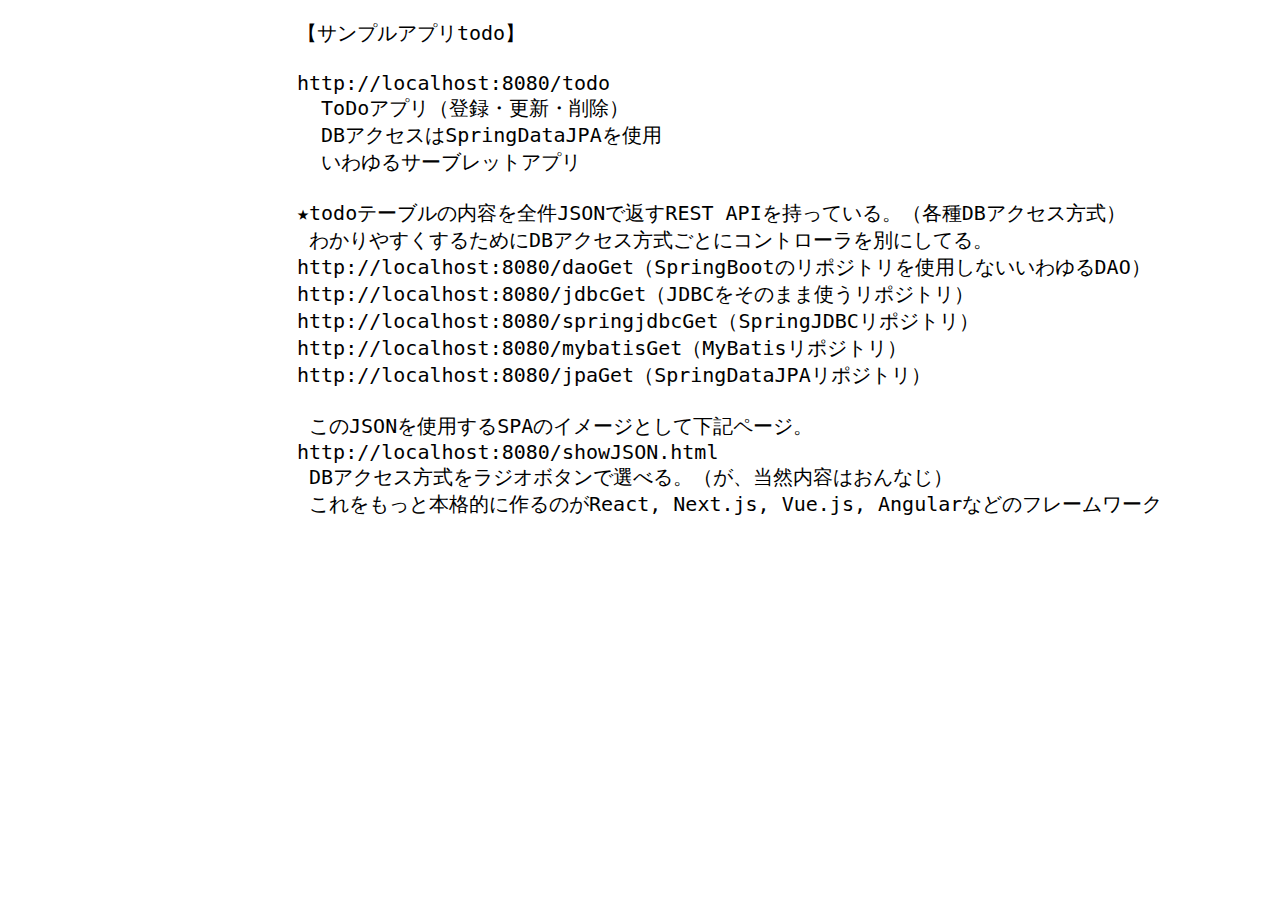
<file: src/main/resources/static/index.html>
<!DOCTYPE html>
<html>
	<head>
		<meta charset="UTF-8">
		<title>Insert title here</title>
	</head>
	<body>
		<pre style="font-size:20px">
			【サンプルアプリtodo】

			http://localhost:8080/todo
			  ToDoアプリ（登録・更新・削除）
			  DBアクセスはSpringDataJPAを使用
			  いわゆるサーブレットアプリ

			★todoテーブルの内容を全件JSONで返すREST APIを持っている。（各種DBアクセス方式）
			 わかりやすくするためにDBアクセス方式ごとにコントローラを別にしてる。
			http://localhost:8080/daoGet（SpringBootのリポジトリを使用しないいわゆるDAO）
			http://localhost:8080/jdbcGet（JDBCをそのまま使うリポジトリ）
			http://localhost:8080/springjdbcGet（SpringJDBCリポジトリ）
			http://localhost:8080/mybatisGet（MyBatisリポジトリ）
			http://localhost:8080/jpaGet（SpringDataJPAリポジトリ）

			 このJSONを使用するSPAのイメージとして下記ページ。
			http://localhost:8080/showJSON.html
			 DBアクセス方式をラジオボタンで選べる。（が、当然内容はおんなじ）
			 これをもっと本格的に作るのがReact, Next.js, Vue.js, Angularなどのフレームワーク
		</pre>
	</body>
</html>
</file>
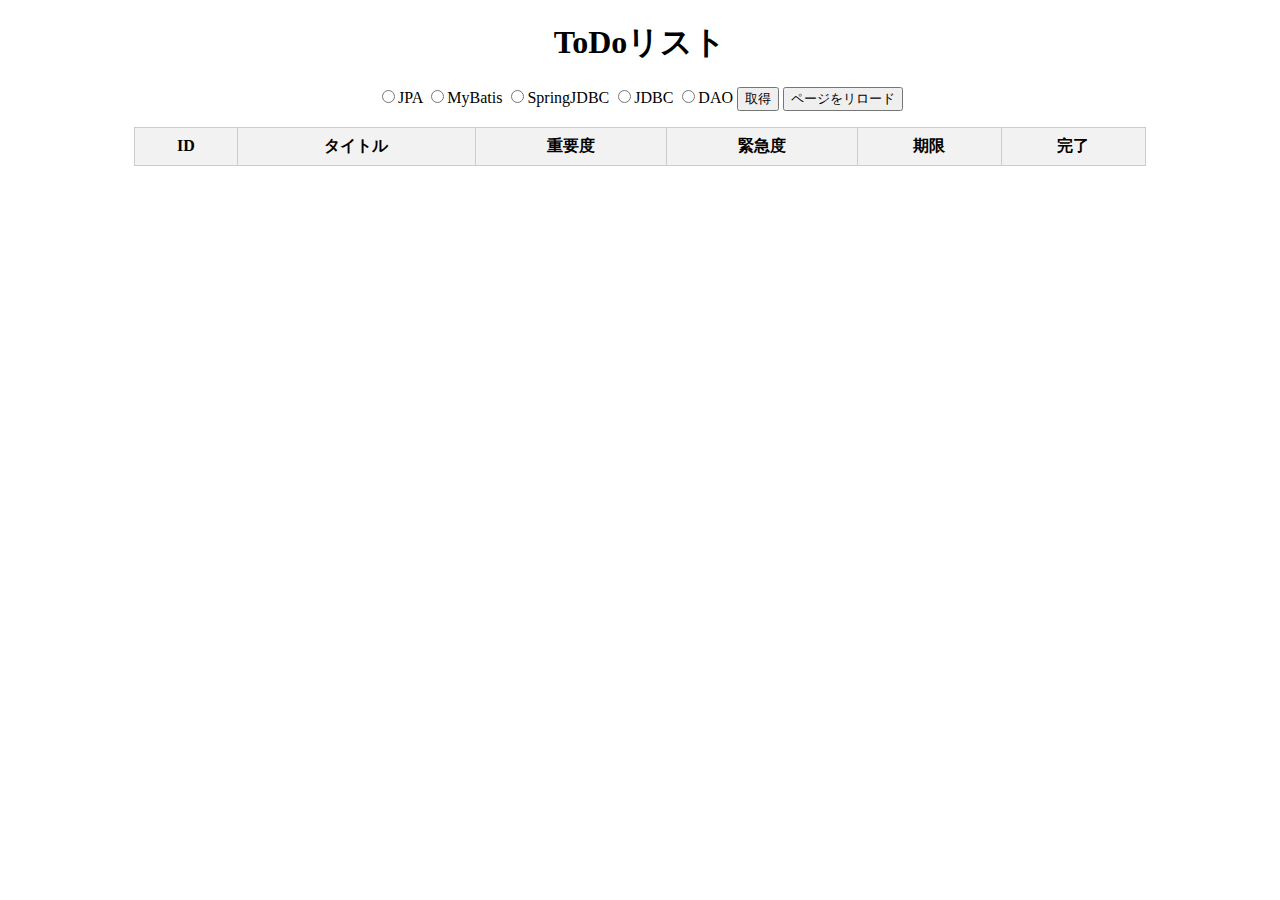
<file: src/main/resources/static/showJSON.html>
<!DOCTYPE html>
<html lang="ja">
<head>
  <meta charset="UTF-8"/>
  <style>
    table { border-collapse: collapse; width: 80%; margin: 1em auto; }
    th, td { border: 1px solid #ccc; padding: 8px; text-align: center; }
    th { background-color: #f2f2f2; }
    .center { text-align: center; margin-top: 1em; }
  </style>
  <title>ToDoリスト表示</title>
</head>
<body>
  <h1 style="text-align:center;">ToDoリスト</h1>

  <!-- ラジオボタンとボタン -->
  <div class="center">
		<label><input type="radio" name="fetchUrl" value="http://localhost:8080/jpaGet">JPA</label>
		<label><input type="radio" name="fetchUrl" value="http://localhost:8080/mybatisGet">MyBatis</label>
		<label><input type="radio" name="fetchUrl" value="http://localhost:8080/springjdbcGet">SpringJDBC</label>
		<label><input type="radio" name="fetchUrl" value="http://localhost:8080/jdbcGet">JDBC</label>
		<label><input type="radio" name="fetchUrl" value="http://localhost:8080/daoGet">DAO</label>
		<button onclick="loadData()">取得</button>
		<button onclick="location.reload()">ページをリロード</button>
  </div>

  <!-- 表 -->
  <table id="todoTable">
    <thead>
      <tr>
        <th>ID</th>
        <th>タイトル</th>
        <th>重要度</th>
        <th>緊急度</th>
        <th>期限</th>
        <th>完了</th>
      </tr>
    </thead>
    <tbody>
      <!-- JavaScriptで追加 -->
    </tbody>
  </table>

  <!-- スクリプト -->
  <script>
    function loadData() {
      // 選択されたラジオボタンの値を取得
      const selectedUrl = document.querySelector( "input[name='fetchUrl']:checked" ).value;

      fetch( selectedUrl )
        .then( response => {
          if ( !response.ok ) {
            throw new Error( "データ取得失敗" );
          }
          return response.json();
        })
        .then( data => {
          const tbody = document.querySelector( "#todoTable tbody" );
          tbody.innerHTML = ""; // 既存の行をクリア

          data.forEach( item => {
            const row = document.createElement( "tr" );
            row.innerHTML = `
              <td>${item.id}</td>
              <td>${item.title}</td>
              <td>${item.importance}</td>
              <td>${item.urgency}</td>
              <td>${item.deadline}</td>
              <td>${item.done === 'Y' ? '✔' : '✘' }</td>
            `;
            tbody.appendChild( row );
          });
        })
        .catch(error => {
          console.error( "エラー:", error );
        });
    }
  </script>

</body>
</html>
</file>
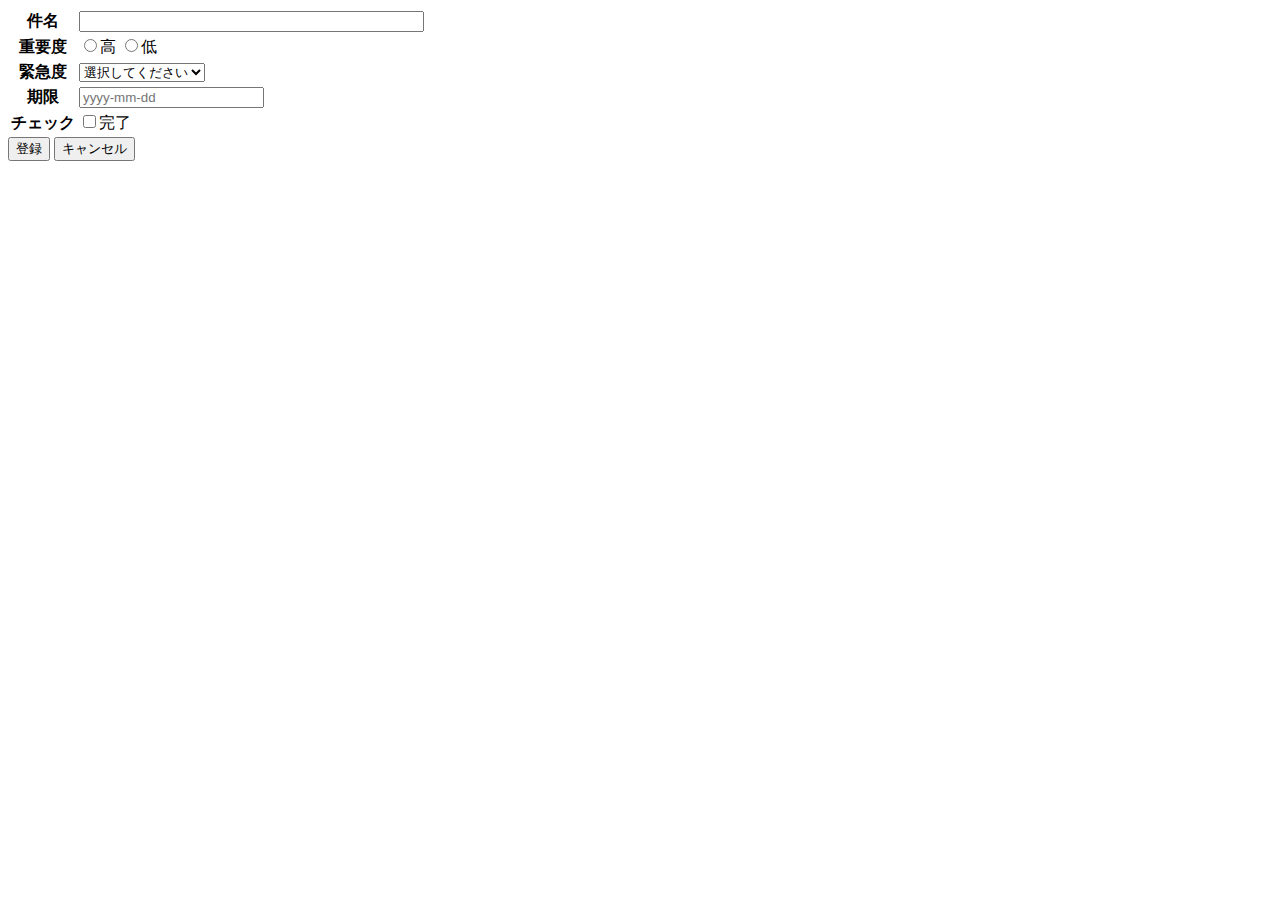
<file: src/main/resources/templates/todoForm.html>
<!DOCTYPE html>
<html xmlns:th="www.thymeleaf.org">
	<head>
		<meta charset="UTF-8"/>
		<link th:href="@{/css/style.css}" rel="stylesheet" type="text/css"/>
		<title>ToDo List</title>
	</head>
	<body>
		<form th:action="@{/}" method="post" th:object="${todoForm}">
			<table>
				<tr>
					<th>件名</th>
					<td>
						<input type="text" name="title" size="40" th:value="*{title}"/>
							<div th:if="${#fields.hasErrors('title')}" th:errors="*{title}" th:errorclass="red"></div>
						</iuput>
					</td>
				</tr>
				<tr>
					<th>重要度</th>
					<td>
						<input type="radio" value="1" th:field="*{importance}"/>高
						<input type="radio" value="0" th:field="*{importance}"/>低	
						<div th:if="${#fields.hasErrors('importance')}" th:errors="*{importance}" th:errorclass="red"></div>
					</td>
				</tr>
				<tr>
					<th>緊急度</th>
					<td>
						<select name="urgency">
							<option value="-1" th:field="*{urgency}">選択してください</option>
							<option value="1" th:field="*{urgency}">高</option>
							<option value="0" th:field="*{urgency}">低</option>
						</select>
						<div th:if="${#fields.hasErrors('urgency')}" th:errors="*{urgency}" th:errorclass="red"></div>
					</td>
				</tr>
				<tr>
					<th>期限</th>
					<td>
						<input type="text" name="deadline" th:value="*{deadline}" placeholder="yyyy-mm-dd"/>
						<div th:if="${#fields.hasErrors('deadline')}" th:errors="*{deadline}" th:errorclass="red"></div>
					</td>
				</tr>
				<tr>
					<th>チェック</th>
					<td>
						<input type="checkbox" value="Y" th:field="*{done}"/>完了
						<input type="hidden" name="!done" value="N"/>
					</td>
				</tr>
			</table>
			<button type="submit" th:formaction="@{/todo/create}">登録</button>
			<button type="submit" th:formaction="@{/todo/cancel}">キャンセル</button>
		</form>
	</body>
</html>
</file>
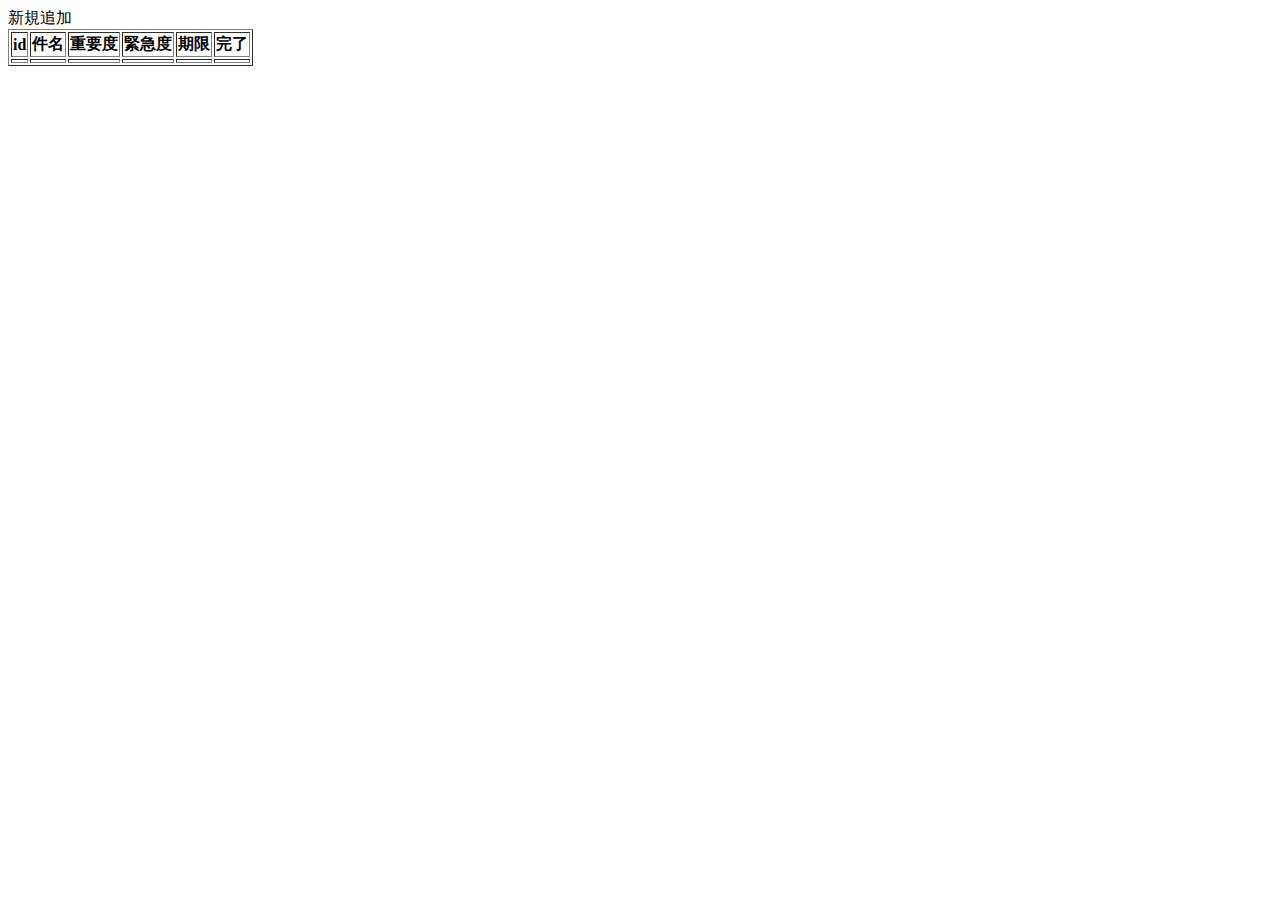
<file: src/main/resources/templates/todoList.html>
<!DOCTYPE html>
<html xmlts:th="http://www.thymeleaf.org">
	<head>
		<meta charset="UTF-8">
		<title>ToDo List</title>
		<link th:href="@{/css/style.css}" rel="stylesheet" type="text/css"/>
	</head>
	<body>
		<a th:href="@{/todo/create}">新規追加</a>
		<table border="1">
			<tr>
				<th>id</th>
				<th>件名</th>
				<th>重要度</th>
				<th>緊急度</th>
				<th>期限</th>
				<th>完了</th>
			</tr>
			<tr th:each="todo:${todoList}">
				<td th:text="${todo.id}"></td>
				<td th:text="${todo.title}"></td>
				<td th:text="${todo.importance == 1 ? '★★★' : '★'}"></td>
				<td th:text="${todo.urgency == 1 ? '★★★' : '★'}"></td>
				<td th:text="${todo.deadline}"></td>
				<td th:text="${todo.done == 'Y' ? '完了' : ''}"></td>
			</tr>
		</table>
	</body>
</html>
</file>
